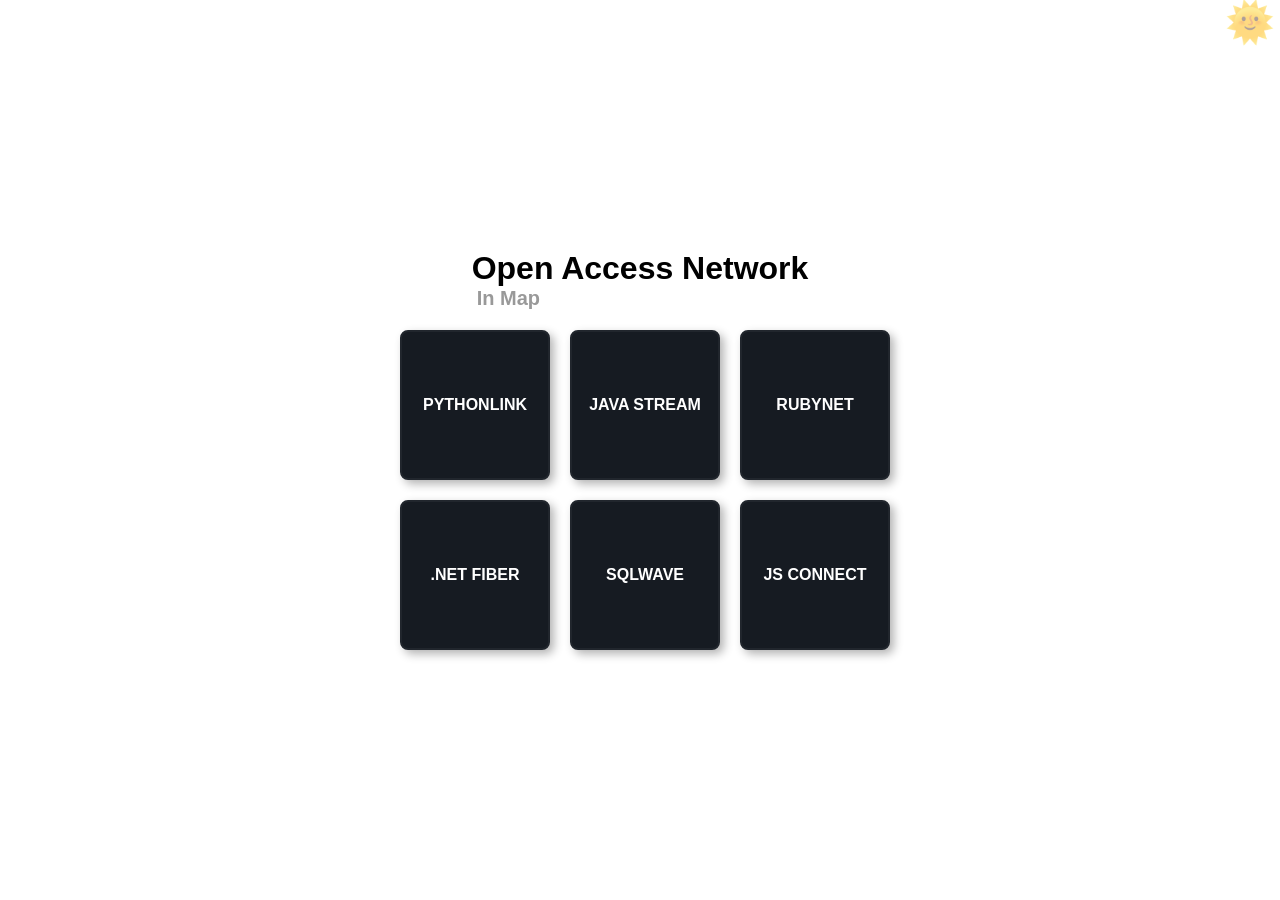
<file: index.html>
<!DOCTYPE html>
<html lang="pt-br">
<head>
    <meta charset="UTF-8">
    <meta name="viewport" content="width=device-width, initial-scale=1.0">
        <title>openAcessNetwork</title>
        <link rel="stylesheet" href="static/css/styles.css">
</head>
<body>
    <header>
        <h1>Open Access Network</h1>
            <a href="#">In Map</a>
    </header>
<main>
    <div class="container">
        <a href="./templates/pythonlink.html" class="button" id="btn1">PYTHONLINK</a>
        <a href="./templates/javastream.html" class="button" id="btn2">JAVA STREAM</a>
        <a href="./templates/rubynet.html" class="button" id="btn3">RUBYNET</a>
        <a href="./templates/dotnetfiber.html" class="button" id="btn4">.NET FIBER</a>
        <a href="./templates/sqlwave.html" class="button" id="btn5">SQLWAVE</a>
        <a href="./templates/jsconnect.html" class="button" id="btn6">JS CONNECT</a>
    </div>
    
<footer>
    <script src="static/js/script.js"></script>
</footer>
</body>
</html>
</file>
<file: static/css/styles.css>
* {
    margin: 0;
    padding: 0;
    box-sizing: border-box;
}

.h1 {
    width: 100%;
    text-align: center;
    margin-top: 10px;
    font-size: 34px;
    color: #161b22;
    margin-bottom: 5px;
    line-height: 1.5;  
}

a {
    display: inline-block; 
    text-align: center;
    font-size: 20px;
    color: #999;
    text-decoration: none;
    font-weight: bold;
    transition: color 0.3s ease;
    margin-left: 5px; 
}

a:hover {
    color: #ff3c00;
}

body {
    font-family: Arial, sans-serif;
    margin: 0; 
    padding: 0;
    background-color: #f0f0f0; 
    display: flex; 
    flex-direction: column;
    justify-content: center;
    align-items: center;
    height: 100vh; 
}

.container {
    display: grid;
    grid-template-columns: repeat(3, 150px); 
    gap: 20px; 
    justify-content: center; 
    margin-top: 20px; 
}

.button {
    width: 100%;
    height: 150px;
    background-color: #161b22;
    border: 2px solid #21262d;
    border-radius: 8px;
    color: white; 
    display: flex;
    justify-content: center;
    align-items: center;
    text-align: center;
    font-size: 16px;
    font-weight: bold;
    transition: all 0.3s ease; 
    box-shadow: 4px 4px 10px rgba(0, 0, 0, 0.3);
}

.button:hover {
    transform: scale(1.1); 
    cursor: pointer;
    box-shadow: 6px 6px 15px rgba(0, 0, 0, 0.5); 
}

#btn1:hover {
    color: #00ff08;
}
#btn2:hover {
    color: #ff00bf;
}
#btn3:hover {
    color: #ff0000;
}
#btn4:hover {
    color: #ff7300;
}
#btn5:hover {
    color: #0091ff;
}
#btn6:hover {
    color: #eeff00;
}

@media (max-width: 768px) {
    .container {
        grid-template-columns: repeat(2, minmax(150px, 1fr));
        gap: 15px;
    }
}

@media (max-width: 480px) {
    .container {
        grid-template-columns: repeat(2, minmax(150px, 1fr));
        gap: 10px;
    }

    .button {
        height: 130px;
        font-size: 16px;
    }
}

body {
    background-color: white;
    color: black;
}

.dark-mode {
    background-color: #121212;
    color: white;
}

#toggle-theme {
    position: fixed;
    top: 2px;
    right: 10px;
    padding: 0;
    border: none;
    background: none;
    color: white;
    font-size: 40px;
    cursor: pointer;
    transition: opacity 0.3s ease;
    width: 40px;
    height: 40px;
    display: flex;
    justify-content: center;
    align-items: center;
    opacity: 0.5;
}

#toggle-theme:hover {
    opacity: 1;
}

#toggle-theme:active {
    opacity: 0.7;
}
</file>
